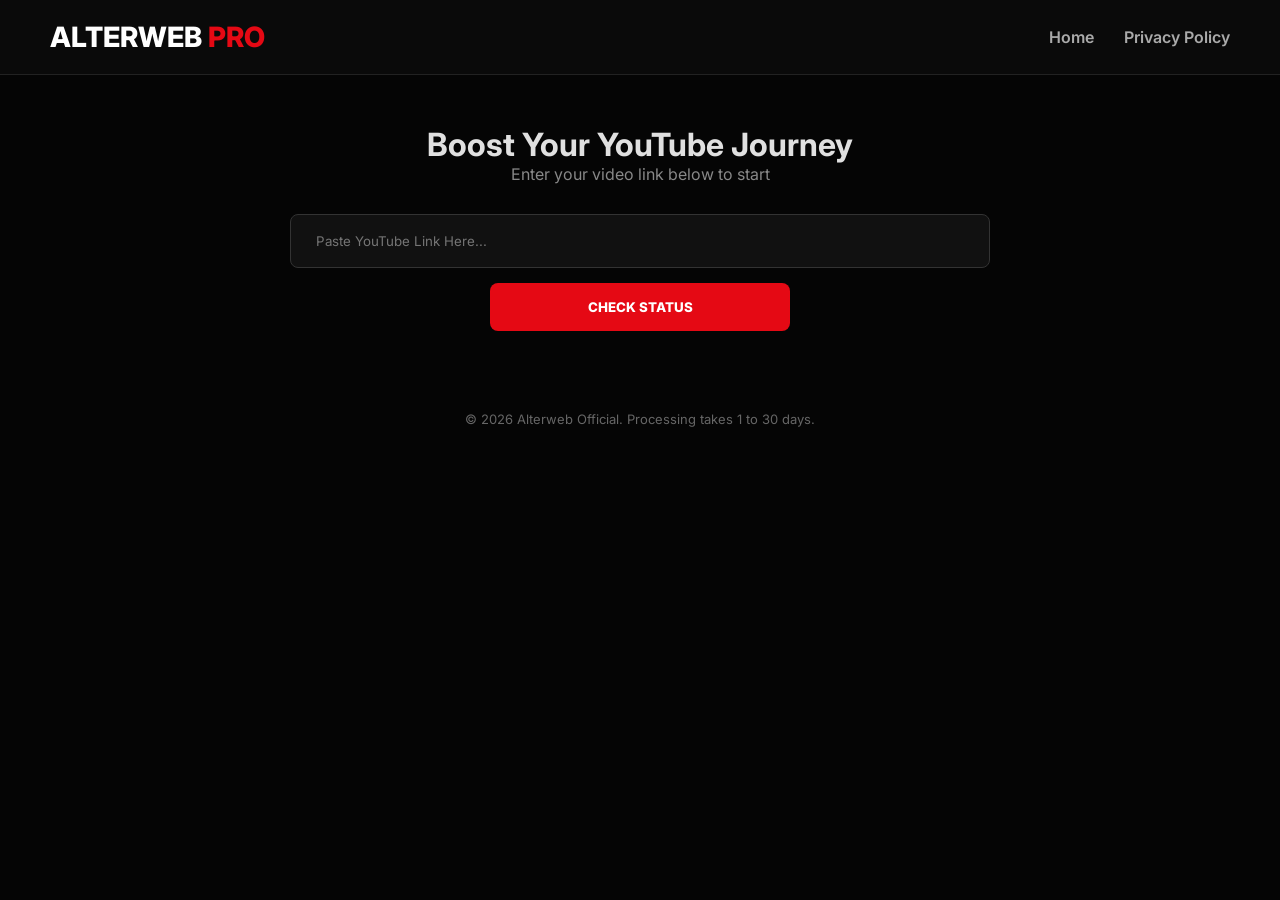
<file: index.html>
<!DOCTYPE html>
<html lang="en">
<head>
    <meta charset="UTF-8">
    <meta name="viewport" content="width=device-width, initial-scale=1.0">
    <title>Alterweb | Official YouTube Promotion</title>
    <style>
        /* CSS कोड */
        @import url('https://fonts.googleapis.com/css2?family=Inter:wght@300;400;600;800&display=swap');
        * { margin: 0; padding: 0; box-sizing: border-box; font-family: 'Inter', sans-serif; }
        body { background-color: #050505; color: #e0e0e0; min-height: 100vh; }
        .navbar { display: flex; justify-content: space-between; align-items: center; padding: 20px 50px; background: #0a0a0a; border-bottom: 1px solid #222; }
        .logo { font-size: 28px; font-weight: 800; color: #fff; }
        .logo span { color: #e50914; }
        .nav-links { list-style: none; display: flex; gap: 30px; }
        .nav-links a { text-decoration: none; color: #aaa; font-weight: 600; }
        .main-container { max-width: 900px; margin: 50px auto; width: 90%; text-align: center; }
        .search-box input { width: 100%; max-width: 700px; padding: 18px 25px; border-radius: 8px; border: 1px solid #333; background: #111; color: #fff; margin-bottom: 15px; outline: none; }
        .btn-check { padding: 16px 40px; border-radius: 8px; border: none; background: #e50914; color: white; font-weight: 800; cursor: pointer; width: 100%; max-width: 300px; }
        #video-section { margin-top: 30px; background: #0f0f0f; padding: 30px; border-radius: 12px; border: 1px solid #222; display: none; }
        .video-info-card { background: #181818; padding: 20px; border-radius: 8px; text-align: left; margin: 20px 0; border-left: 4px solid #e50914; }
        .activation-box { background: #111; padding: 25px; border-radius: 8px; border: 1px solid #333; }
        .price-tag { margin-bottom: 15px; }
        .price-tag .old-price { color: #777; font-size: 18px; text-decoration: line-through; margin-right: 10px; }
        .price-tag .new-price { color: #00e676; font-size: 28px; font-weight: 800; }
        .btn-buy { background: #25D366; color: #000; text-decoration: none; padding: 10px 30px; border-radius: 6px; font-weight: 800; display: inline-block; margin: 15px 0; }
        .key-submit-section { display: flex; gap: 10px; justify-content: center; margin-top: 20px; }
        .key-submit-section input { padding: 15px; border-radius: 6px; border: 1px solid #444; background: #000; color: #00e676; text-align: center; }
        .btn-submit { padding: 15px 30px; border-radius: 6px; border: none; background: #fff; font-weight: 800; cursor: pointer; }
        .status-msg { margin-top: 20px; padding: 15px; border-radius: 6px; display: none; font-weight: bold; }
        footer { text-align: center; padding: 30px; color: #666; font-size: 13px; }
    </style>
</head>
<body>
    <nav class="navbar">
        <div class="logo">ALTERWEB <span>PRO</span></div>
        <ul class="nav-links">
            <li><a href="index.html">Home</a></li>
            <li><a href="privacy.html">Privacy Policy</a></li>
        </ul>
    </nav>

    <div class="main-container">
        <h1>Boost Your YouTube Journey</h1>
        <p style="color:#888; margin-bottom:30px;">Enter your video link below to start</p>
        
        <div class="search-box">
            <input type="text" id="youtube-url" placeholder="Paste YouTube Link Here...">
            <br>
            <button onclick="checkStatus()" class="btn-check">CHECK STATUS</button>
        </div>

        <div id="video-section">
            <iframe id="yt-player" width="100%" height="350" src="" frameborder="0" allowfullscreen style="border-radius:8px;"></iframe>
            <div class="video-info-card">
                <p><strong>Title:</strong> <span id="video-title">Fetching...</span></p>
                <p><strong>Size:</strong> <span id="video-size">...</span></p>
                <p><strong>Process:</strong> 1 to 30 Days</p>
            </div>

            <div class="activation-box">
                <div class="price-tag">
                    <span class="old-price">₹150</span><span class="new-price">₹50</span>
                </div>

                <a href="https://ig.me/m/alter_websites" target="_blank" class="btn-buy">BUY KEY</a>
                
                <div class="key-submit-section">
                    <input type="text" id="activation-key" placeholder="ENTER KEY">
                    <button onclick="applyKey()" class="btn-submit">SUBMIT</button>
                </div>
                <div id="status-message" class="status-msg"></div>
            </div>
        </div>
    </div>

    <footer>
        <p>&copy; 2026 Alterweb Official. Processing takes 1 to 30 days.</p>
    </footer>

    <script>
        const validKeys = ["AWY-101X", "AWY-102Y", "AWY-103Z"]; 

        function checkStatus() {
            const url = document.getElementById('youtube-url').value;
            const id = url.split('v=')[1] || url.split('/').pop();
            if(!id) return alert("Invalid Link");
            
            document.getElementById('video-section').style.display = 'block';
            document.getElementById('yt-player').src = "https://www.youtube.com/embed/" + id;
            document.getElementById('video-title').innerText = "YouTube Video Found";
            document.getElementById('video-size').innerText = Math.floor(Math.random() * 500) + " MB";
        }

        function applyKey() {
            const key = document.getElementById('activation-key').value.toUpperCase();
            const msg = document.getElementById('status-message');
            msg.style.display = 'block';
            
            if(validKeys.includes(key)) {
                msg.style.color = "#00C851";
                msg.innerText = "Congratulation! Your demo complete. Refresh YouTube after 1 to 30 days.";
            } else {
                msg.style.color = "#ff4444";
                msg.innerText = "Invalid Key!";
            }
        }
    </script>
</body>
</html>
</file>
